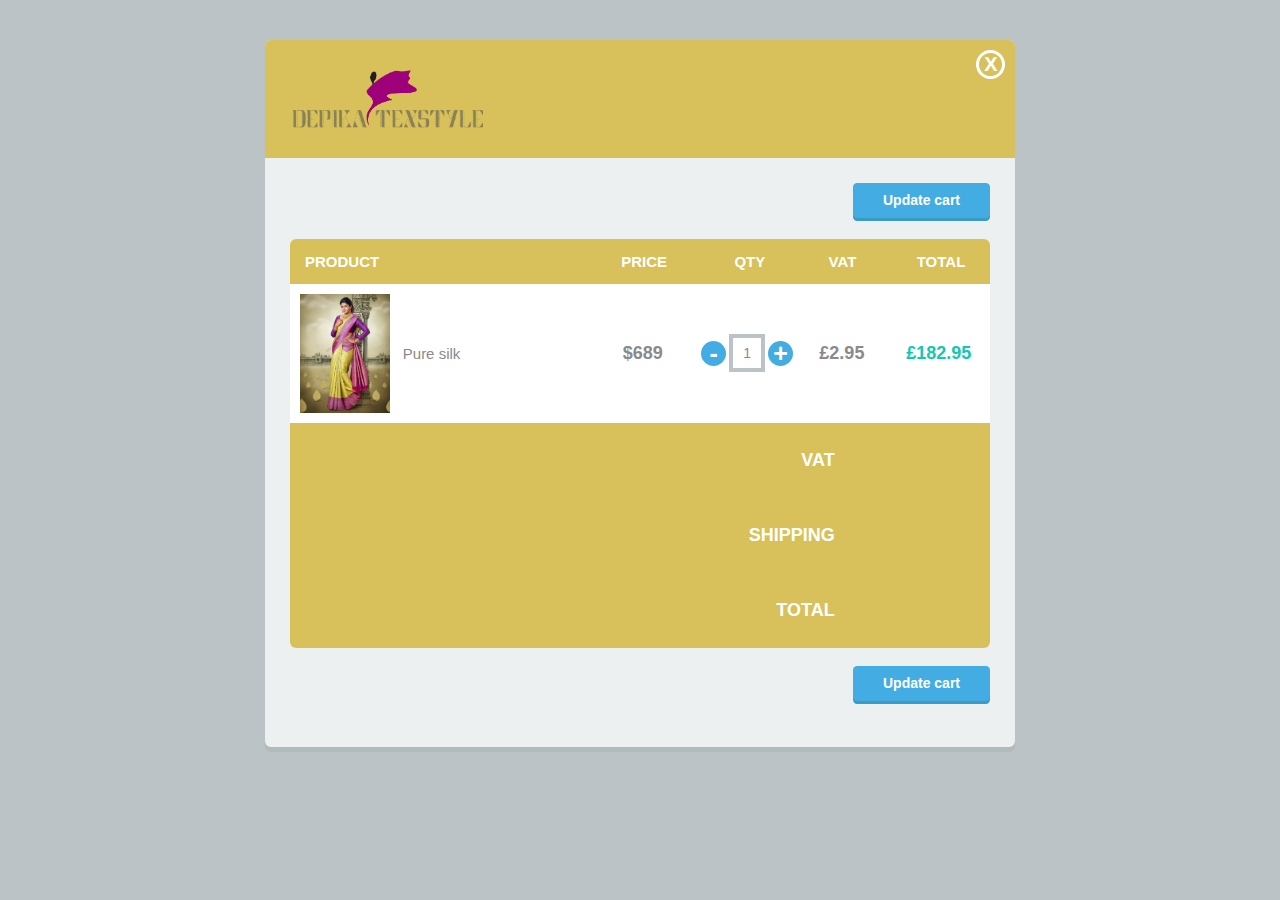
<file: cart.html>
<!DOCTYPE html>
<html lang="en">
<head>
    <meta charset="UTF-8">
    <meta name="viewport" content="width=device-width, initial-scale=1.0">
    <title>Document</title>
</head>
<body>
    <style>
        html {
  background: #bbc3c6;
  font: 62.5%/1.5em "Trebuchet Ms", helvetica;
}

* {
  box-sizing: border-box;
  -webkit-font-smoothing: antialiased;
}

.shopper {
  text-transform: lowercase;
  font: 2em 'Shopper', sans-serif;
  line-height: 0.5em;
  display: inline-block;
}



h1 {
  text-transform: uppercase;
  font-weight: bold;
  font-size: 2.5em;
}

p {
  font-size: 1.5em;
  color: #8a8a8a;
}

input {
  border: 0.3em solid #bbc3c6;
  padding: 0.5em 0.3em; 
  font-size: 1.4em;
  color: #8a8a8a;
  text-align: center;
}

img {
  max-width: 9em;
  width: 100%;
  overflow: hidden; 
  margin-right: 1em;
}

a {
  text-decoration: none;
}

.container {
  max-width: 75em;
  width: 95%;
  margin: 40px auto;  
  overflow: hidden;
  position: relative;
  
  border-radius: 0.6em;
  background: #ecf0f1;
  box-shadow: 0 0.5em 0 rgba(138, 148, 152, 0.2);
}

.heading {
  padding: 1em;
  position: relative;
  z-index: 1;
  color: #f7f7f7;
  background: #d8c15a;
}

.cart {
  margin: 2.5em;
  overflow: hidden;
}

.cart.is-closed {
  height: 0;
  margin-top: -2.5em;
}

.table {
  background: #ffffff;
  border-radius: 0.6em;
  overflow: hidden;
  clear: both;
  margin-bottom: 1.8em;
}


.layout-inline > * {
  display: inline-block;
}

.align-center {
  text-align: center;
}

.th {
  background: #d8c15a;
  color: #fff;
  text-transform: uppercase;
  font-weight: bold;
  font-size: 1.5em;
}

.tf {
  background: #d8c15a;
  text-transform: uppercase;
  text-align: right;
  font-size: 1.2em;  
}

.tf p {
  color: #fff;
  font-weight: bold;
}

.col {
  padding: 1em;
  width: 12%;
}

.col-pro {
  width: 44%;
}

.col-pro > * {
  vertical-align: middle;
}

.col-qty {
  text-align: center;
  width: 17%;
}

.col-numeric p {
  font: bold 1.8em helvetica;
}

.col-total p {
  color: #12c8b1;
}

.tf .col {
  width: 20%;
}

.row > div {
  vertical-align: middle;
}

.row-bg2 {
  background: #f7f7f7;
}

.visibility-cart {
  position: absolute;
  color: #fff;
  top: 0.5em;
  right: 0.5em;
  font:  bold 2em arial;
  border: 0.16em solid #fff;
  border-radius: 2.5em;
  padding: 0 0.22em 0 0.25em ;
}

.col-qty > * {
  vertical-align: middle; 
}

.col-qty > input {
  max-width: 2.6em;
}


a.qty {
  width: 1em;
  line-height: 1em;
  border-radius: 2em;
  font-size: 2.5em;
  font-weight: bold;
  text-align: center;
  background: #43ace3;  
  color: #fff;
}

a.qty:hover {
  background: #3b9ac6;
}

.btn {
  padding: 10px 30px;
  border-radius: 0.3em;
  font-size: 1.4em;
  font-weight: bold;
  background: #43ace3;
  color: #fff;
  box-shadow: 0 3px 0 rgba(59,154,198, 1)
}

.btn:hover {
  box-shadow: 0 3px 0 rgba(59,154,198, 0)
}

.btn-update {
  float: right;
  margin: 0 0 1.5em 0;
}

.transition {
  transition: all 0.3s ease-in-out;
}

@media screen and ( max-width: 755px) {
  .container {
    width: 98%;
  }
  
  .col-pro {
    width: 35%;
  }
  
  .col-qty {
    width: 22%;
  }
  
  img {
    max-width: 100%;
    margin-bottom: 1em;
  }
}

@media screen and ( max-width: 591px) {
  
}
    </style>
    <div class="container">
        <div class="heading">
          <h1>
            <span class="shopper"></span><img src="assets/images/logo.png" alt="Saree Store" />
          </h1>
          
          <a href="#" class="visibility-cart transition is-open">X</a>    
        </div>
        
        <div class="cart transition is-open">
          
          <a href="buy.html" class="btn btn-update">Update cart</a>
          
          
          <div class="table">
            
            <div class="layout-inline row th">
              <div class="col col-pro">Product</div>
              <div class="col col-price align-center "> 
                Price
              </div>
              <div class="col col-qty align-center">QTY</div>
              <div class="col">VAT</div>
              <div class="col">Total</div>
            </div>
            
            <div class="layout-inline row">
              
              <div class="col col-pro layout-inline">
                <img src="s1.jpg" alt="kitten" />
                <p>Pure silk</p>
              </div>
              
              <div class="col col-price col-numeric align-center ">
                <p>$689</p>
              </div>
      
              <div class="col col-qty layout-inline">
                <a href="#" class="qty qty-minus">-</a>
                  <input type="numeric" value="1" />
                <a href="#" class="qty qty-plus">+</a>
              </div>
              
              <div class="col col-vat col-numeric">
                <p>£2.95</p>
              </div>
              <div class="col col-total col-numeric">               <p> £182.95</p>
              </div>
            </div>
            
            
            
             <div class="tf">
               <div class="row layout-inline">
                 <div class="col">
                   <p>VAT</p>
                 </div>
                 <div class="col"></div>
               </div>
               <div class="row layout-inline">
                 <div class="col">
                   <p>Shipping</p>
                 </div>
                 <div class="col"></div>
               </div>
                <div class="row layout-inline">
                 <div class="col">
                   <p>Total</p>
                 </div>
                 <div class="col"></div>
               </div>
             </div>         
        </div>
          
          <a href="buy.html" class="btn btn-update">Update cart</a>
        
      </div>
   <script>
       $('.visibility-cart').on('click',function(){
       
       var $btn =  $(this);
       var $cart = $('.cart');
       console.log($btn);
       
       if ($btn.hasClass('is-open')) {
          $btn.removeClass('is-open');
          $btn.text('O')
          $cart.removeClass('is-open');     
          $cart.addClass('is-closed');
          $btn.addClass('is-closed');
       } else {
          $btn.addClass('is-open');
          $btn.text('X')
          $cart.addClass('is-open');     
          $cart.removeClass('is-closed');
          $btn.removeClass('is-closed');
       }
     
                       
     });
     
         // SHOPPING CART PLUS OR MINUS
         $('a.qty-minus').on('click', function(e) {
             e.preventDefault();
             var $this = $(this);
             var $input = $this.closest('div').find('input');
             var value = parseInt($input.val());
         
             if (value > 1) {
                 value = value - 1;
             } else {
                 value = 0;
             }
         
         $input.val(value);
             
         });
     
         $('a.qty-plus').on('click', function(e) {
             e.preventDefault();
             var $this = $(this);
             var $input = $this.closest('div').find('input');
             var value = parseInt($input.val());
     
             if (value < 100) {
             value = value + 1;
             } else {
                 value =100;
             }
     
             $input.val(value);
         });
     
     // RESTRICT INPUTS TO NUMBERS ONLY WITH A MIN OF 0 AND A MAX 100
     $('input').on('blur', function(){
     
         var input = $(this);
         var value = parseInt($(this).val());
     
             if (value < 0 || isNaN(value)) {
                 input.val(0);
             } else if
                 (value > 100) {
                 input.val(100);
             }
     });
   </script>     
      
</body>
</html>
</file>
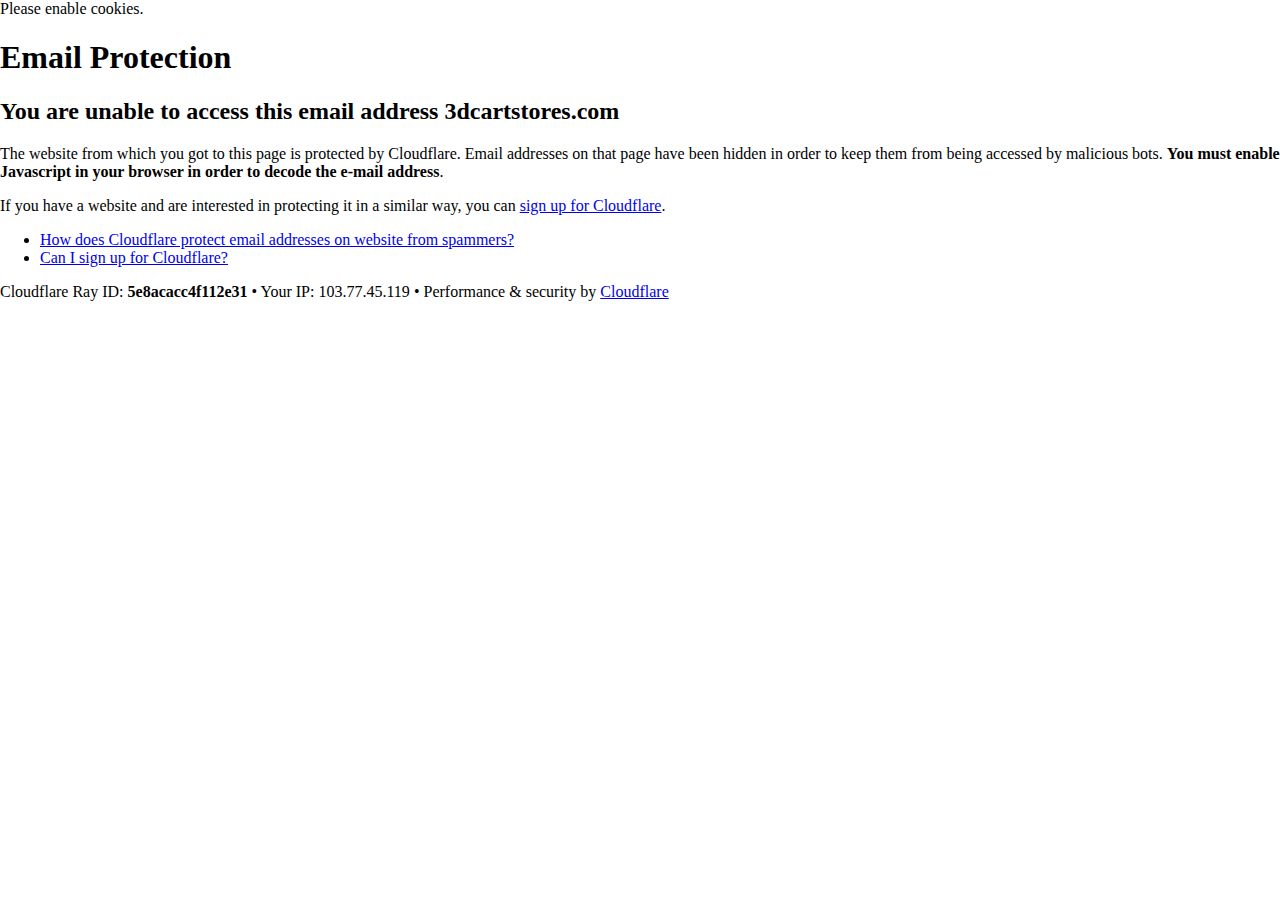
<file: cdn-cgi/l/email-protection.html>
<!DOCTYPE html>
<!--[if lt IE 7]> <html class="no-js ie6 oldie" lang="en-US"> <![endif]-->
<!--[if IE 7]>    <html class="no-js ie7 oldie" lang="en-US"> <![endif]-->
<!--[if IE 8]>    <html class="no-js ie8 oldie" lang="en-US"> <![endif]-->
<!--[if gt IE 8]><!--> <html class="no-js" lang="en-US"> <!--<![endif]-->

<!-- Mirrored from brido-preview-com.3dcartstores.com/cdn-cgi/l/email-protection by HTTrack Website Copier/3.x [XR&CO'2014], Tue, 27 Oct 2020 07:49:53 GMT -->
<!-- Added by HTTrack --><meta http-equiv="content-type" content="text/html;charset=UTF-8" /><!-- /Added by HTTrack -->
<head>
<title>Email Protection | Cloudflare</title>
<meta charset="UTF-8" />
<meta http-equiv="Content-Type" content="text/html; charset=UTF-8" />
<meta http-equiv="X-UA-Compatible" content="IE=Edge,chrome=1" />
<meta name="robots" content="noindex, nofollow" />
<meta name="viewport" content="width=device-width,initial-scale=1" />
<link rel="stylesheet" id="cf_styles-css" href="https://brido-preview-com.3dcartstores.com/cdn-cgi/styles/cf.errors.css" type="text/css" media="screen,projection" />
<!--[if lt IE 9]><link rel="stylesheet" id='cf_styles-ie-css' href="/cdn-cgi/styles/cf.errors.ie.css" type="text/css" media="screen,projection" /><![endif]-->
<style type="text/css">body{margin:0;padding:0}</style>


<!--[if gte IE 10]><!-->
<script>
  if (!navigator.cookieEnabled) {
    window.addEventListener('DOMContentLoaded', function () {
      var cookieEl = document.getElementById('cookie-alert');
      cookieEl.style.display = 'block';
    })
  }
</script>
<!--<![endif]-->


</head>
<body>
  <div id="cf-wrapper">
    <div class="cf-alert cf-alert-error cf-cookie-error" id="cookie-alert" data-translate="enable_cookies">Please enable cookies.</div>
    <div id="cf-error-details" class="cf-error-details-wrapper">
      <div class="cf-wrapper cf-header cf-error-overview">
        <h1 data-translate="block_headline">Email Protection</h1>
        <h2 class="cf-subheadline"><span data-translate="unable_to_access">You are unable to access this email address</span> 3dcartstores.com</h2>
      </div><!-- /.header -->

      <div class="cf-section cf-wrapper">
        <div class="cf-columns two">
          <div class="cf-column">
            <p>The website from which you got to this page is protected by Cloudflare. Email addresses on that page have been hidden in order to keep them from being accessed by malicious bots. <strong>You must enable Javascript in your browser in order to decode the e-mail address</strong>.</p>
            <p>If you have a website and are interested in protecting it in a similar way, you can <a rel="noopener noreferrer" href="https://www.cloudflare.com/sign-up?utm_source=email_protection">sign up for Cloudflare</a>.</p>
          </div>

          <div class="cf-column">
            <div class="grid_4">
              <div class="rail">
                  <div class="panel">
                      <ul class="nobullets">
                        <li><a rel="noopener noreferrer" class="modal-link-faq" href="https://support.cloudflare.com/hc/en-us/articles/200170016-What-is-Email-Address-Obfuscation-">How does Cloudflare protect email addresses on website from spammers?</a></li>
                        <li><a rel="noopener noreferrer" class="modal-link-faq" href="https://support.cloudflare.com/hc/en-us/categories/200275218-Getting-Started">Can I sign up for Cloudflare?</a></li>
                    </ul>
                </div>
              </div>
            </div>
          </div>
        </div>
      </div><!-- /.section -->

      <div class="cf-error-footer cf-wrapper w-240 lg:w-full py-10 sm:py-4 sm:px-8 mx-auto text-center sm:text-left border-solid border-0 border-t border-gray-300">
  <p class="text-13">
    <span class="cf-footer-item sm:block sm:mb-1">Cloudflare Ray ID: <strong class="font-semibold">5e8acacc4f112e31</strong></span>
    <span class="cf-footer-separator sm:hidden">&bull;</span>
    <span class="cf-footer-item sm:block sm:mb-1"><span>Your IP</span>: 103.77.45.119</span>
    <span class="cf-footer-separator sm:hidden">&bull;</span>
    <span class="cf-footer-item sm:block sm:mb-1"><span>Performance &amp; security by</span> <a rel="noopener noreferrer" href="https://www.cloudflare.com/5xx-error-landing" id="brand_link" target="_blank">Cloudflare</a></span>
    
  </p>
</div><!-- /.error-footer -->


    </div><!-- /#cf-error-details -->
  </div><!-- /#cf-wrapper -->

  <script type="text/javascript">
  window._cf_translation = {};
  
  
</script>

</body>

<!-- Mirrored from brido-preview-com.3dcartstores.com/cdn-cgi/l/email-protection by HTTrack Website Copier/3.x [XR&CO'2014], Tue, 27 Oct 2020 07:49:53 GMT -->
</html>
</file>
